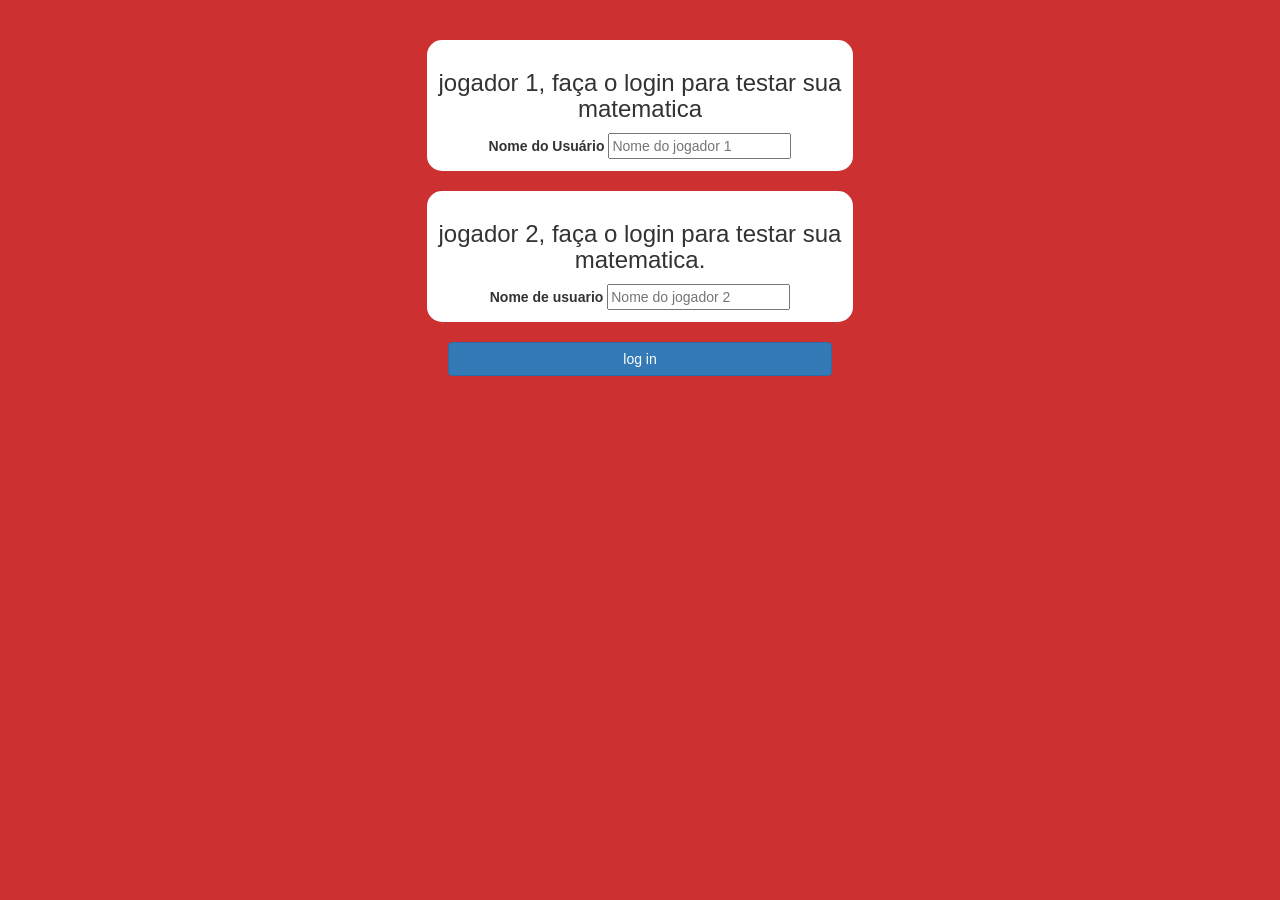
<file: index.html>
<!DOCTYPE html>
<html>
<head>
	<title>Adivinhe a Palavra</title>

<meta name="viewport" content="width=device-width, initial-scale=1">
<link rel="stylesheet" href="https://maxcdn.bootstrapcdn.com/bootstrap/3.4.0/css/bootstrap.min.css">
<script src="https://ajax.googleapis.com/ajax/libs/jquery/3.4.1/jquery.min.js"></script>
<script src="https://maxcdn.bootstrapcdn.com/bootstrap/3.4.0/js/bootstrap.min.js"></script>

<link rel="stylesheet" type="text/css" href="style.css">

<script src="game_login.js"></script>
</head>
<body>
	<br>
	<br>
	<center>
   <div class="col-lg-4 col-sm-8 col-xs-11 login_div1">
	<h3>jogador 1, faça o login para testar sua matematica</h3>
	<label>Nome do Usuário</label>
	<input type="text" id="playerNameInput1" class="from-control" placeholder="Nome do jogador 1">
	<br>
   </div>
  <br>
  <div class="col-lg-4 col col-sm-8 col-xs-11 login_div2">
     <h3 >jogador 2, faça o login para testar sua matematica.</h3>
	 <label >Nome de usuario</label>
	 <input type="text" id="playerNameInput2" class="from-control" placeholder="Nome do jogador 2">
	 <br>
	</div>
 <br>
    <button style="width:30%" class="btn btn-primary" onclick="addUser()">log in</button>
</center>
</body>
</html>
</file>
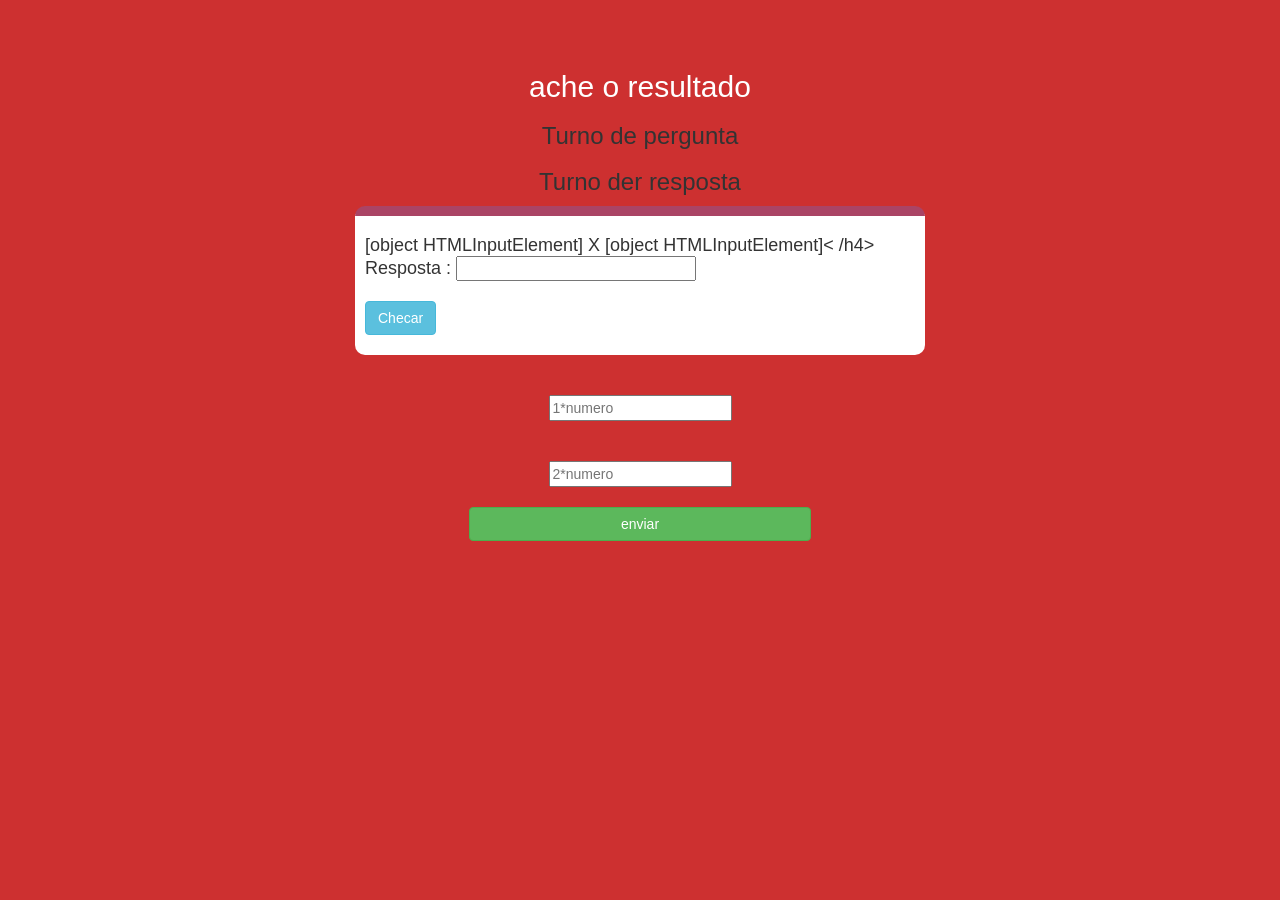
<file: game_page.html>
<!DOCTYPE html>
<html>
<head>
	<title>Quiz de matematica</title>

<meta name="viewport" content="width=device-width, initial-scale=1">
<link rel="stylesheet" href="https://maxcdn.bootstrapcdn.com/bootstrap/3.4.0/css/bootstrap.min.css">
<script src="https://ajax.googleapis.com/ajax/libs/jquery/3.4.1/jquery.min.js"></script>
<script src="https://maxcdn.bootstrapcdn.com/bootstrap/3.4.0/js/bootstrap.min.js"></script>

<link rel="stylesheet" type="text/css" href="style.css">
</head>
<body>


<h4 id="player1Name"></h4>
<span id="player1Score"></span>
<br>
<h4 id="player2Name"></h4>
<span id="player2Score"></span>



<div class="container">
	<center>
		<h2 style="color: white;">ache o resultado</h2>
        <h3 id="playerQuestion">Turno de pergunta</h3>
		<h3 id="playerAnswer">Turno der resposta</h3>
		<div id="output" class="col-lg-6">
		<h4 id="wordDisplay">0 x 0</h4>
		<br>
		"resposta : "
		<br>
		<input type="text" id="inputCheckBox">
		<br>
		<br>
		<button class="btn btn-info" onclick="check"()>checar</button>
	</div>
	    <br>
		<br>
		

	<input type="text" id="number1" class="from-control" placeholder="1*numero">
	<br>
    <br>
    <br>
    <input type="text" id="number2" class="from-control" placeholder="2*numero">
    <br>
    <br>
	<button onclick="send()" class="btn btn-success" style="width: 30%;">enviar</button>
	</center>
</div>
<script src="game_page.js"></script>
</body>
</html>
</file>
<file: style.css>
body
{
	background: rgb(205, 48, 48);
}

	.login_div1 , .login_div2
	{
		background: white;
		padding: 10px;
		float: none;
		border-radius: 15px;
	}


#player1Name , #player2Name
{
	display: inline-block;
	margin-left: 20px;
}
#word
{
	width: 60%;
}
#wordDisplay
{
	letter-spacing: 5px;
}
#output
{
background: white;
border-radius: 10px;
border-top: 10px solid #AA4465;
padding: 10px;
float: none;
text-align: left;
}
</file>
